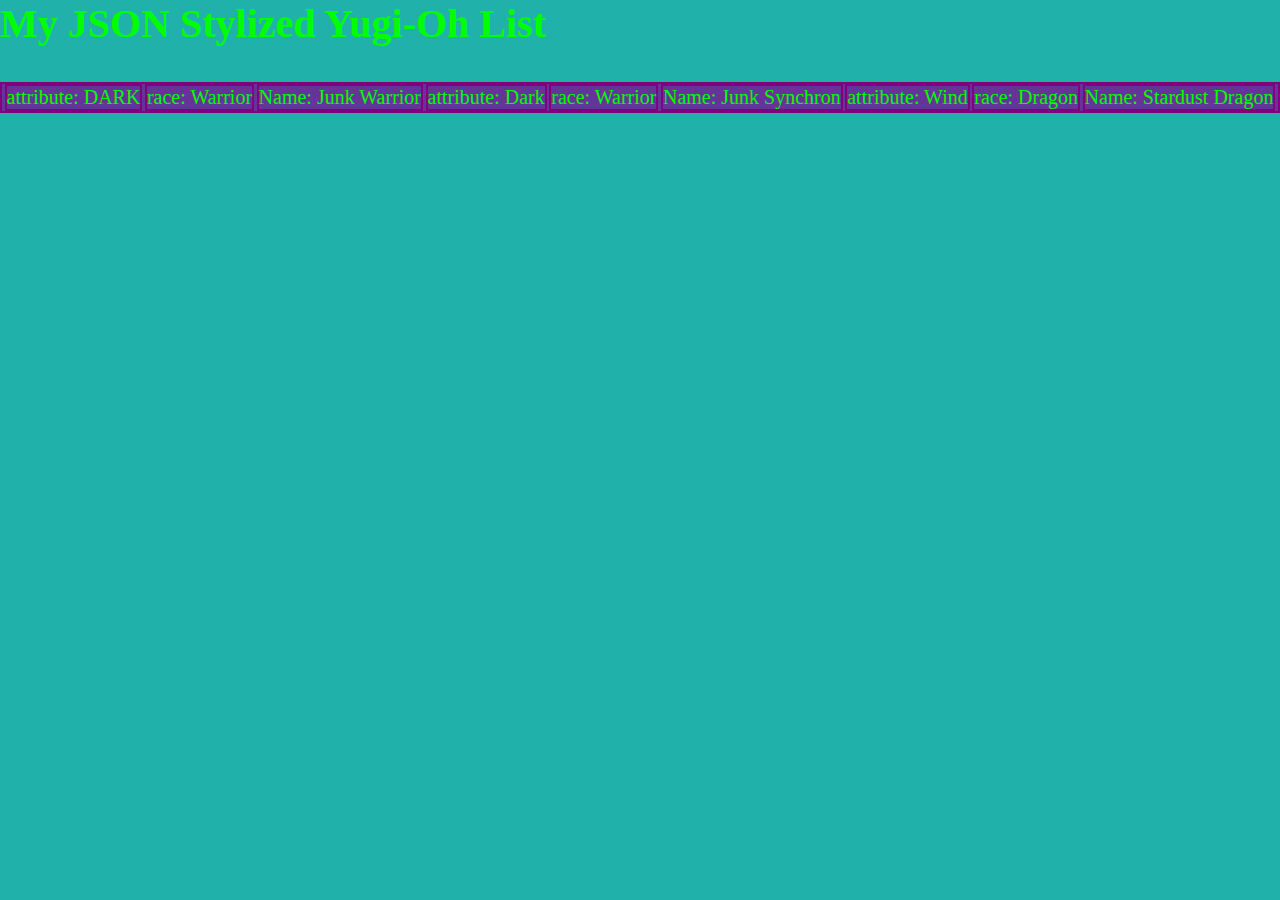
<file: Week2/project1_stylizedList/index.html>
<!DOCTYPE html>
<html lang="en">
<head>
    <meta charset="UTF-8">
    <meta name="viewport" content="width=device-width, initial-scale=1.0">
    <link rel="stylesheet" href="style.css">
    <title>Project 1 Stylized List</title>
    
</head>
<body>
    <h1>My JSON Stylized Yugi-Oh List</h1>
    <ul id="monster-list"></ul>
    
    <script src="index2.js" async></script>
</body>
</html>
</file>
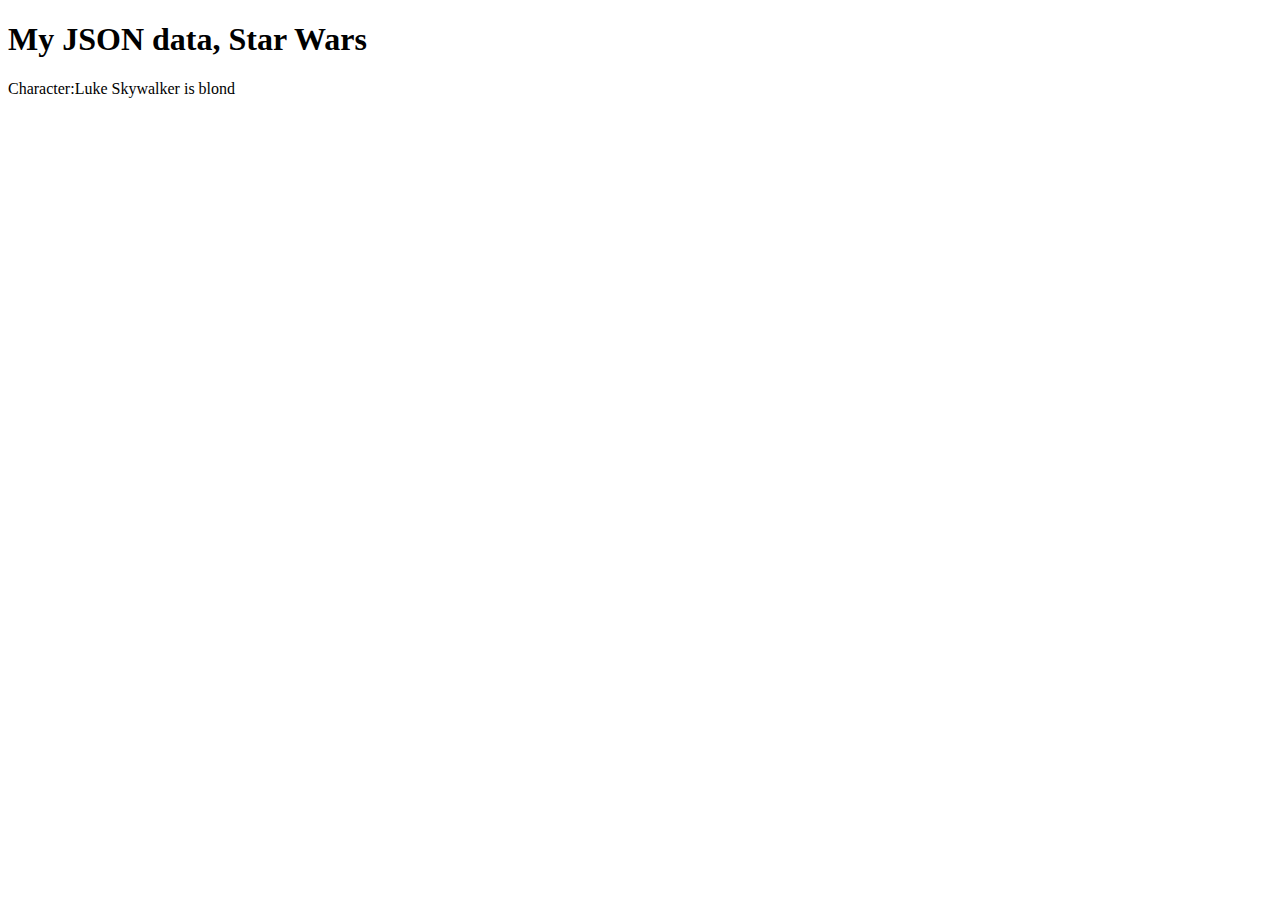
<file: Week2/testing_API/index.html>
<!DOCTYPE html>
<html lang="en">
<head>
    <meta charset="UTF-8">
    <meta name="viewport" content="width=device-width, initial-scale=1.0">
    
    <title>Testing APIs</title>
    
</head>
<body>
    <h1>My JSON data, Star Wars</h1>
    <p>Character:<span id="Luke-Skywalker"></span></p>
    
    <script src="index.js" async></script>
</body>
</html>
</file>
<file: Week2/project1_stylizedList/style.css>
* {
    margin: 0px;
    padding: 0px
}
body {
    background-color: lightseagreen;
    font-size: 20px;
    color: lime;
    
}

ul {
    list-style-type: none;
    margin-top: 35px;
}

ul, li {
    border: 2px solid purple;
    background-color: rebeccapurple;
    display: flex;
    flex-direction: row;
    justify-content: space-evenly;
    font-family: fantasy;
}
</file>
